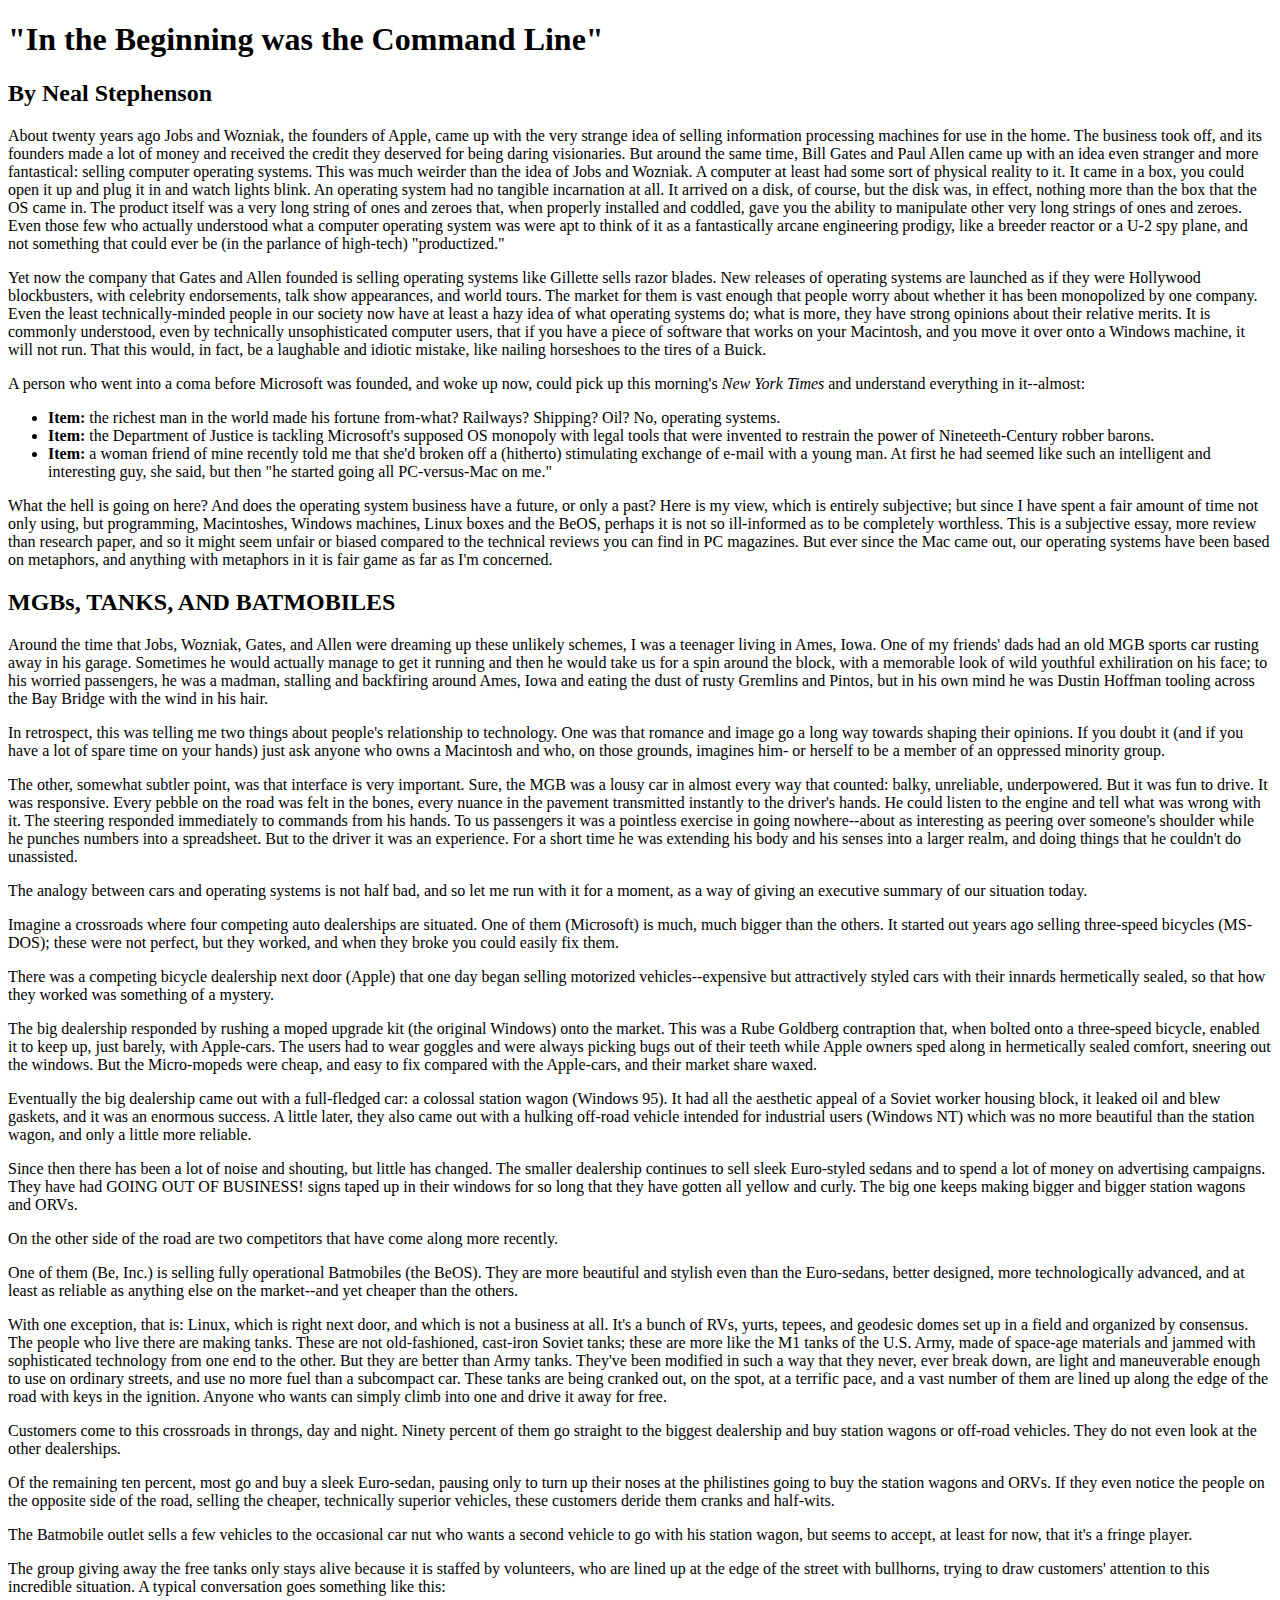
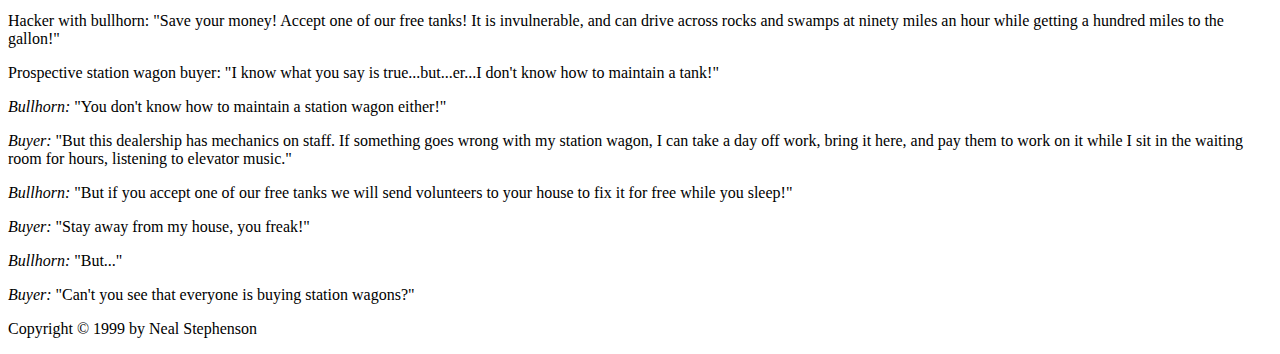
<file: Week01/index.html>
<!DOCTYPE HTML>
<html>
<head>
<title>The Command  Line</title>
</head>
<body>

<h1>"In the Beginning was the Command Line"</h1>

<h2>By Neal Stephenson</h2>

<p>About twenty years ago Jobs and Wozniak, the founders of Apple, came up with the very strange idea of selling information processing machines for use in the home. The business took off, and its founders made a lot of money and received the credit they deserved for being daring visionaries. But around the same time, Bill Gates and Paul Allen came up with an idea even stranger and more fantastical: selling computer operating systems. This was much weirder than the idea of Jobs and Wozniak. A computer at least had some sort of physical reality to it. It came in a box, you could open it up and plug it in and watch lights blink. An operating system had no tangible incarnation at all. It arrived on a disk, of course, but the disk was, in effect, nothing more than the box that the OS came in. The product itself was a very long string of ones and zeroes that, when properly installed and coddled, gave you the ability to manipulate other very long strings of ones and zeroes. Even those few who actually understood what a computer operating system was were apt to think of it as a fantastically arcane engineering prodigy, like a breeder reactor or a U-2 spy plane, and not something that could ever be (in the parlance of high-tech) "productized."</p>

<p>Yet now the company that Gates and Allen founded is selling operating systems like Gillette sells razor blades. New releases of operating systems are launched as if they were Hollywood blockbusters, with celebrity endorsements, talk show appearances, and world tours. The market for them is vast enough that people worry about whether it has been monopolized by one company. Even the least technically-minded people in our society now have at least a hazy idea of what operating systems do; what is more, they have strong opinions about their relative merits. It is commonly understood, even by technically unsophisticated computer users, that if you have a piece of software that works on your Macintosh, and you move it over onto a Windows machine, it will not run. That this would, in fact, be a laughable and idiotic mistake, like nailing horseshoes to the tires of a Buick.</p>

<p>A person who went into a coma before Microsoft was founded, and woke up now, could pick up this morning's <em>New York Times</em> and understand everything in it--almost:</p>

<ul>
<li><strong>Item:</strong> the richest man in the world made his fortune from-what? Railways? Shipping? Oil? No, operating systems.</li>
 <li><strong>Item:</strong> the Department of Justice is tackling Microsoft's supposed OS monopoly with legal tools that were invented to restrain the power of Nineteeth-Century robber barons.</li>
 <li><strong>Item:</strong> a woman friend of mine recently told me that she'd broken off a (hitherto) stimulating exchange of e-mail with a young man. At first he had seemed like such an intelligent and interesting guy, she said, but then "he started going all PC-versus-Mac on me."</li>
  </ul>
<p>What the hell is going on here? And does the operating system business have a future, or only a past? Here is my view, which is entirely subjective; but since I have spent a fair amount of time not only using, but programming, Macintoshes, Windows machines, Linux boxes and the BeOS, perhaps it is not so ill-informed as to be completely worthless. This is a subjective essay, more review than research paper, and so it might seem unfair or biased compared to the technical reviews you can find in PC magazines. But ever since the Mac came out, our operating systems have been based on metaphors, and anything with metaphors in it is fair game as far as I'm concerned.</p>

<h2>MGBs, TANKS, AND BATMOBILES</h2>

<p>Around the time that Jobs, Wozniak, Gates, and Allen were dreaming up these unlikely schemes, I was a teenager living in Ames, Iowa. One of my friends' dads had an old MGB sports car rusting away in his garage. Sometimes he would actually manage to get it running and then he would take us for a spin around the block, with a memorable look of wild youthful exhiliration on his face; to his worried passengers, he was a madman, stalling and backfiring around Ames, Iowa and eating the dust of rusty Gremlins and Pintos, but in his own mind he was Dustin Hoffman tooling across the Bay Bridge with the wind in his hair.</p>

<p>In retrospect, this was telling me two things about people's relationship to technology. One was that romance and image go a long way towards shaping their opinions. If you doubt it (and if you have a lot of spare time on your hands) just ask anyone who owns a Macintosh and who, on those grounds, imagines him- or herself to be a member of an oppressed minority group.</p>

<p>The other, somewhat subtler point, was that interface is very important. Sure, the MGB was a lousy car in almost every way that counted: balky, unreliable, underpowered. But it was fun to drive. It was responsive. Every pebble on the road was felt in the bones, every nuance in the pavement transmitted instantly to the driver's hands. He could listen to the engine and tell what was wrong with it. The steering responded immediately to commands from his hands. To us passengers it was a pointless exercise in going nowhere--about as interesting as peering over someone's shoulder while he punches numbers into a spreadsheet. But to the driver it was an experience. For a short time he was extending his body and his senses into a larger realm, and doing things that he couldn't do unassisted.</p>

<p>The analogy between cars and operating systems is not half bad, and so let me run with it for a moment, as a way of giving an executive summary of our situation today.</p>

<p>Imagine a crossroads where four competing auto dealerships are situated. One of them (Microsoft) is much, much bigger than the others. It started out years ago selling three-speed bicycles (MS-DOS); these were not perfect, but they worked, and when they broke you could easily fix them.</p>

<p>There was a competing bicycle dealership next door (Apple) that one day began selling motorized vehicles--expensive but attractively styled cars with their innards hermetically sealed, so that how they worked was something of a mystery.</p>

<p>The big dealership responded by rushing a moped upgrade kit (the original Windows) onto the market. This was a Rube Goldberg contraption that, when bolted onto a three-speed bicycle, enabled it to keep up, just barely, with Apple-cars. The users had to wear goggles and were always picking bugs out of their teeth while Apple owners sped along in hermetically sealed comfort, sneering out the windows. But the Micro-mopeds were cheap, and easy to fix compared with the Apple-cars, and their market share waxed.</p>

<p>Eventually the big dealership came out with a full-fledged car: a colossal station wagon (Windows 95). It had all the aesthetic appeal of a Soviet worker housing block, it leaked oil and blew gaskets, and it was an enormous success. A little later, they also came out with a hulking off-road vehicle intended for industrial users (Windows NT) which was no more beautiful than the station wagon, and only a little more reliable.</p>

<p>Since then there has been a lot of noise and shouting, but little has changed. The smaller dealership continues to sell sleek Euro-styled sedans and to spend a lot of money on advertising campaigns. They have had GOING OUT OF BUSINESS! signs taped up in their windows for so long that they have gotten all yellow and curly. The big one keeps making bigger and bigger station wagons and ORVs.</p>

<p>On the other side of the road are two competitors that have come along more recently.</p>

<p>One of them (Be, Inc.) is selling fully operational Batmobiles (the BeOS). They are more beautiful and stylish even than the Euro-sedans, better designed, more technologically advanced, and at least as reliable as anything else on the market--and yet cheaper than the others.</p>

<p>With one exception, that is: Linux, which is right next door, and which is not a business at all. It's a bunch of RVs, yurts, tepees, and geodesic domes set up in a field and organized by consensus. The people who live there are making tanks. These are not old-fashioned, cast-iron Soviet tanks; these are more like the M1 tanks of the U.S. Army, made of space-age materials and jammed with sophisticated technology from one end to the other. But they are better than Army tanks. They've been modified in such a way that they never, ever break down, are light and maneuverable enough to use on ordinary streets, and use no more fuel than a subcompact car. These tanks are being cranked out, on the spot, at a terrific pace, and a vast number of them are lined up along the edge of the road with keys in the ignition. Anyone who wants can simply climb into one and drive it away for free.</p>

<p>Customers come to this crossroads in throngs, day and night. Ninety percent of them go straight to the biggest dealership and buy station wagons or off-road vehicles. They do not even look at the other dealerships.</p>

<p>Of the remaining ten percent, most go and buy a sleek Euro-sedan, pausing only to turn up their noses at the philistines going to buy the station wagons and ORVs. If they even notice the people on the opposite side of the road, selling the cheaper, technically superior vehicles, these customers deride them cranks and half-wits.</p>

<p>The Batmobile outlet sells a few vehicles to the occasional car nut who wants a second vehicle to go with his station wagon, but seems to accept, at least for now, that it's a fringe player.</p>

<p>The group giving away the free tanks only stays alive because it is staffed by volunteers, who are lined up at the edge of the street with bullhorns, trying to draw customers' attention to this incredible situation. A typical conversation goes something like this:</p>

<p>Hacker with bullhorn: "Save your money! Accept one of our free tanks! It is invulnerable, and can drive across rocks and swamps at ninety miles an hour while getting a hundred miles to the gallon!"</p>

<p>Prospective station wagon buyer: "I know what you say is true...but...er...I don't know how to maintain a tank!"</p>

<p><em>Bullhorn:</em> "You don't know how to maintain a station wagon either!"</p>

<p><em>Buyer:</em> "But this dealership has mechanics on staff. If something goes wrong with my station wagon, I can take a day off work, bring it here, and pay them to work on it while I sit in the waiting room for hours, listening to elevator music."</p>

<p><em>Bullhorn:</em> "But if you accept one of our free tanks we will send volunteers to your house to fix it for free while you sleep!"</p>

<p><em>Buyer:</em> "Stay away from my house, you freak!"<p>

<p><em>Bullhorn:</em> "But..."</p>

<p><em>Buyer:</em> "Can't you see that everyone is buying station wagons?"<p>

<p>Copyright © 1999 by Neal Stephenson</p>
</file>
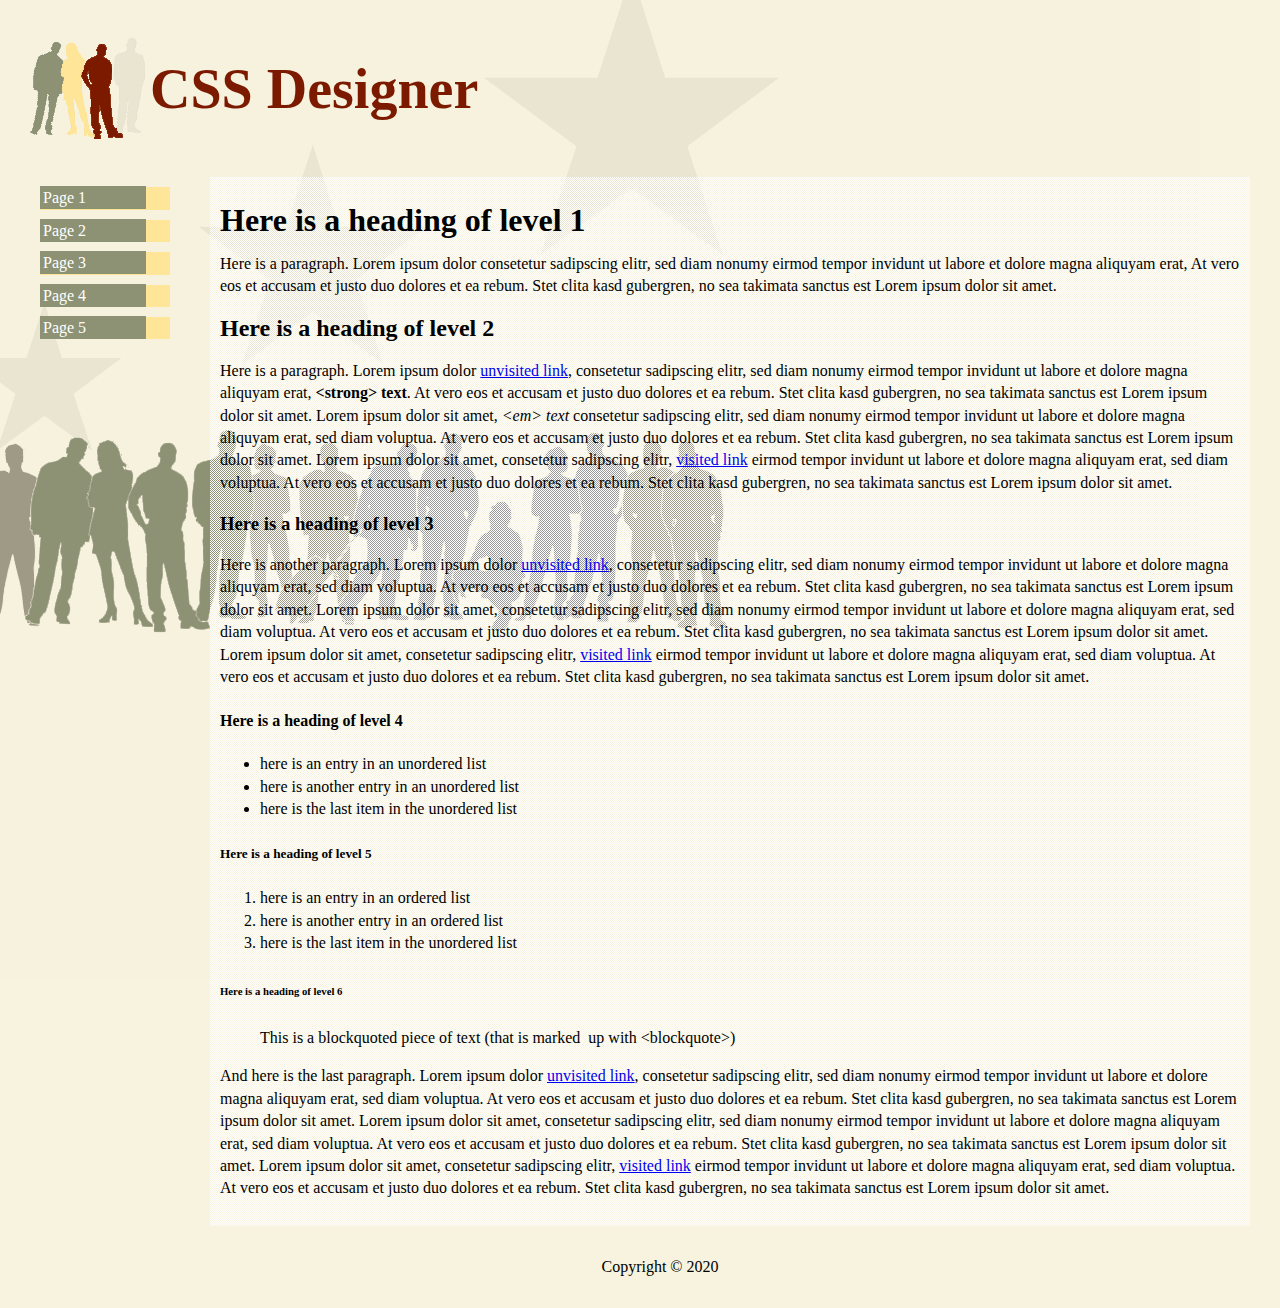
<file: week03/index.html>
<!doctype html>
<html>
   <head>
      <meta charset="utf-8">
      <title>CSS Designer</title>
      <link href="styles.css" rel="stylesheet" type="text/css" />
   </head>
   <body>
      <header>
         <h1>CSS Designer</h1>
      </header>
      <section id="container">
      <nav>
         <ul>
            <li><a href="#">Page 1</a></li>
            <li><a href="#">Page 2</a></li>
            <li><a href="#">Page 3</a></li>
            <li><a href="#">Page 4</a></li>
            <li><a href="#">Page 5</a></li>
         </ul>
      </nav>
      <article id="content">
         <h1>Here is a heading of level 1</h1>
         <p>Here is a paragraph. Lorem ipsum dolor consetetur sadipscing elitr,  sed diam nonumy eirmod tempor invidunt ut labore et dolore magna aliquyam erat,  At vero eos et accusam et justo duo dolores et ea rebum. Stet clita kasd gubergren, no sea takimata sanctus est Lorem ipsum dolor sit amet. </p>
         <h2>Here is a heading of level 2</h2>
         <p>Here is a paragraph. Lorem ipsum dolor <a href="unvisitedpage.html">unvisited link</a>, consetetur sadipscing elitr,  sed diam nonumy eirmod tempor invidunt ut labore et dolore magna aliquyam erat, <strong>&lt;strong&gt; text</strong>. At vero eos et accusam et justo duo dolores et ea rebum. Stet clita kasd gubergren, no sea takimata sanctus est Lorem ipsum dolor sit amet. Lorem ipsum dolor sit amet, <em>&lt;em&gt; text</em> consetetur sadipscing elitr,  sed diam nonumy eirmod tempor invidunt ut labore et dolore magna aliquyam erat, sed diam voluptua. At vero eos et accusam et justo duo dolores et ea rebum. Stet clita kasd gubergren, no sea takimata sanctus est Lorem ipsum dolor sit amet. Lorem ipsum dolor sit amet, consetetur sadipscing elitr, <a href="#">visited link</a> eirmod tempor invidunt ut labore et dolore magna aliquyam erat, sed diam voluptua. At vero eos et accusam et justo duo dolores et ea rebum. Stet clita kasd gubergren, no sea takimata sanctus est Lorem ipsum dolor sit amet.</p>
         <h3>Here is a heading of level 3</h3>
         <p>Here is another paragraph. Lorem ipsum dolor <a href="unvisitedpage.html">unvisited link</a>, consetetur sadipscing elitr,  sed diam nonumy eirmod tempor invidunt ut labore et dolore magna aliquyam erat, sed diam voluptua. At vero eos et accusam et justo duo dolores et ea rebum. Stet clita kasd gubergren, no sea takimata sanctus est Lorem ipsum dolor sit amet. Lorem ipsum dolor sit amet, consetetur sadipscing elitr,  sed diam nonumy eirmod tempor invidunt ut labore et dolore magna aliquyam erat, sed diam voluptua. At vero eos et accusam et justo duo dolores et ea rebum. Stet clita kasd gubergren, no sea takimata sanctus est Lorem ipsum dolor sit amet. Lorem ipsum dolor sit amet, consetetur sadipscing elitr, <a href="#">visited link</a> eirmod tempor invidunt ut labore et dolore magna aliquyam erat, sed diam voluptua. At vero eos et accusam et justo duo dolores et ea rebum. Stet clita kasd gubergren, no sea takimata sanctus est Lorem ipsum dolor sit amet.</p>
         <h4>Here is a heading of level 4</h4>
         <ul>
            <li>here is an entry in an unordered list</li>
            <li>here is another entry in an unordered list</li>
            <li>here is the last item in the unordered list</li>
         </ul>
         <h5>Here is a heading of level 5</h5>
         <ol>
            <li>here is an entry in an ordered list</li>
            <li>here is another entry in an ordered list</li>
            <li>here is the last item in the unordered list</li>
         </ol>
         <h6>Here is a heading of level 6</h6>
         <blockquote> This is a blockquoted piece of text (that is marked&nbsp; up with &lt;blockquote&gt;) </blockquote>
         <p>And here is the last paragraph. Lorem ipsum dolor <a href="unvisitedpage.html">unvisited link</a>, consetetur sadipscing elitr,  sed diam nonumy eirmod tempor invidunt ut labore et dolore magna aliquyam erat, sed diam voluptua. At vero eos et accusam et justo duo dolores et ea rebum. Stet clita kasd gubergren, no sea takimata sanctus est Lorem ipsum dolor sit amet. Lorem ipsum dolor sit amet, consetetur sadipscing elitr,  sed diam nonumy eirmod tempor invidunt ut labore et dolore magna aliquyam erat, sed diam voluptua. At vero eos et accusam et justo duo dolores et ea rebum. Stet clita kasd gubergren, no sea takimata sanctus est Lorem ipsum dolor sit amet. Lorem ipsum dolor sit amet, consetetur sadipscing elitr, <a href="#">visited link</a> eirmod tempor invidunt ut labore et dolore magna aliquyam erat, sed diam voluptua. At vero eos et accusam et justo duo dolores et ea rebum. Stet clita kasd gubergren, no sea takimata sanctus est Lorem ipsum dolor sit amet.</p>
      </article>
      </section>
      <footer>
         <ul>
            <li>Copyright &copy; 2020</li>
         </ul>
      </footer>
   </body>
</html>
</file>
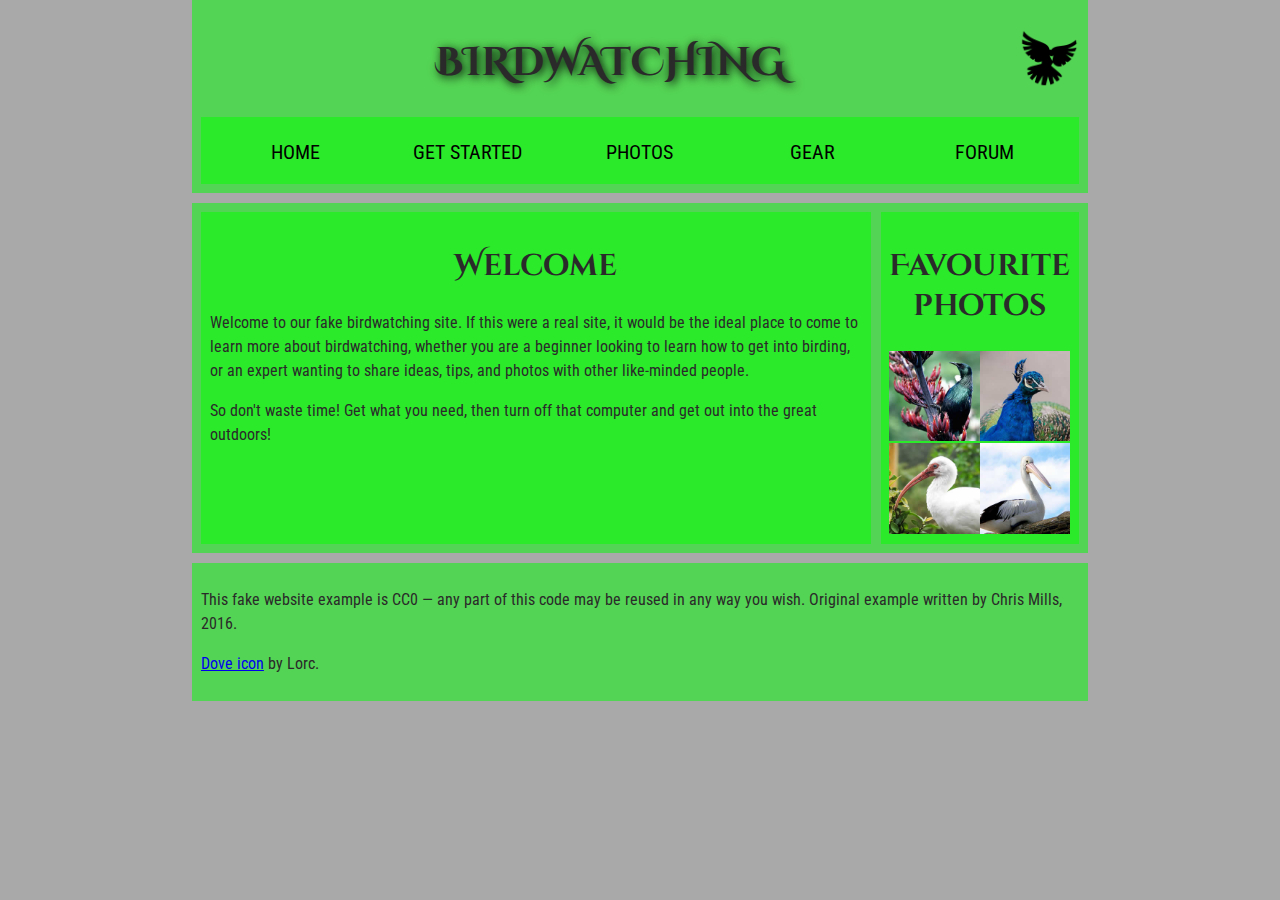
<file: week04/index.html>
<!DOCTYPE html>
<html>
  <head>
    <meta charset="utf-8">
    <title>Birdwatching</title>
    <link href="https://fonts.googleapis.com/css?family=Roboto+Condensed:300|Cinzel+Decorative:700" rel="stylesheet">
<link rel="stylesheet" href="styles.css">
    <!--[if lt IE 9]>
      <script src="//html5shiv.googlecode.com/svn/trunk/html5.js"></script>
    <![endif]-->
  </head>

  <body>
      <header>
      <h1>Birdwatching</h1>
      <img src="dove.png" alt="a simple dove logo">

      <nav>
      <ul>
        <li><span>Home</span></li>
        <li><a href="#">Get started</a></li>
        <li><a href="#">Photos</a></li>
        <li><a href="#">Gear</a></li>
        <li><a href="#">Forum</a></li>
      </ul>
      </nav>
      </header>
      <main>
      <section>
      <h2>Welcome</h2>

      <p>Welcome to our fake birdwatching site. If this were a real site, it would be the ideal place to come to learn more about birdwatching, whether you are a beginner looking to learn how to get into birding, or an expert wanting to share ideas, tips, and photos with other like-minded people.</p>

      <p>So don't waste time! Get what you need, then turn off that computer and get out into the great outdoors!</p>
      </section>
      <aside>
      <h2>Favourite photos</h2>

      <a href="favorite-1.jpg"><img src="favorite-1_th.jpg" alt="Small black bird, black claws, long black slender beak, links to larger version of the image"></a>
      <a href="favorite-2.jpg"><img src="favorite-2_th.jpg" alt="Top half of a pretty bird with bright blue plumage on neck, light colored beak, blue headdress, links to larger version of the image"></a>
      <a href="favorite-3.jpg"><img src="favorite-3_th.jpg" alt="Top half of a large bird with white plumage, very long curved narrow light colored break, links to larger version of the image"></a>
      <a href="favorite-4.jpg"><img src="favorite-4_th.jpg" alt="Large bird, mostly white plumage with black plumage on back and rear, long straight white beak, links to larger version of the image"></a>
      </aside>
      </main>
      <footer>
      <p>This fake website example is CC0 — any part of this code may be reused in any way you wish. Original example written by Chris Mills, 2016.</p>

      <p><a href="http://game-icons.net/lorc/originals/dove.html">Dove icon</a> by Lorc.</p>
      </footer>
  </body>
</html>
</file>
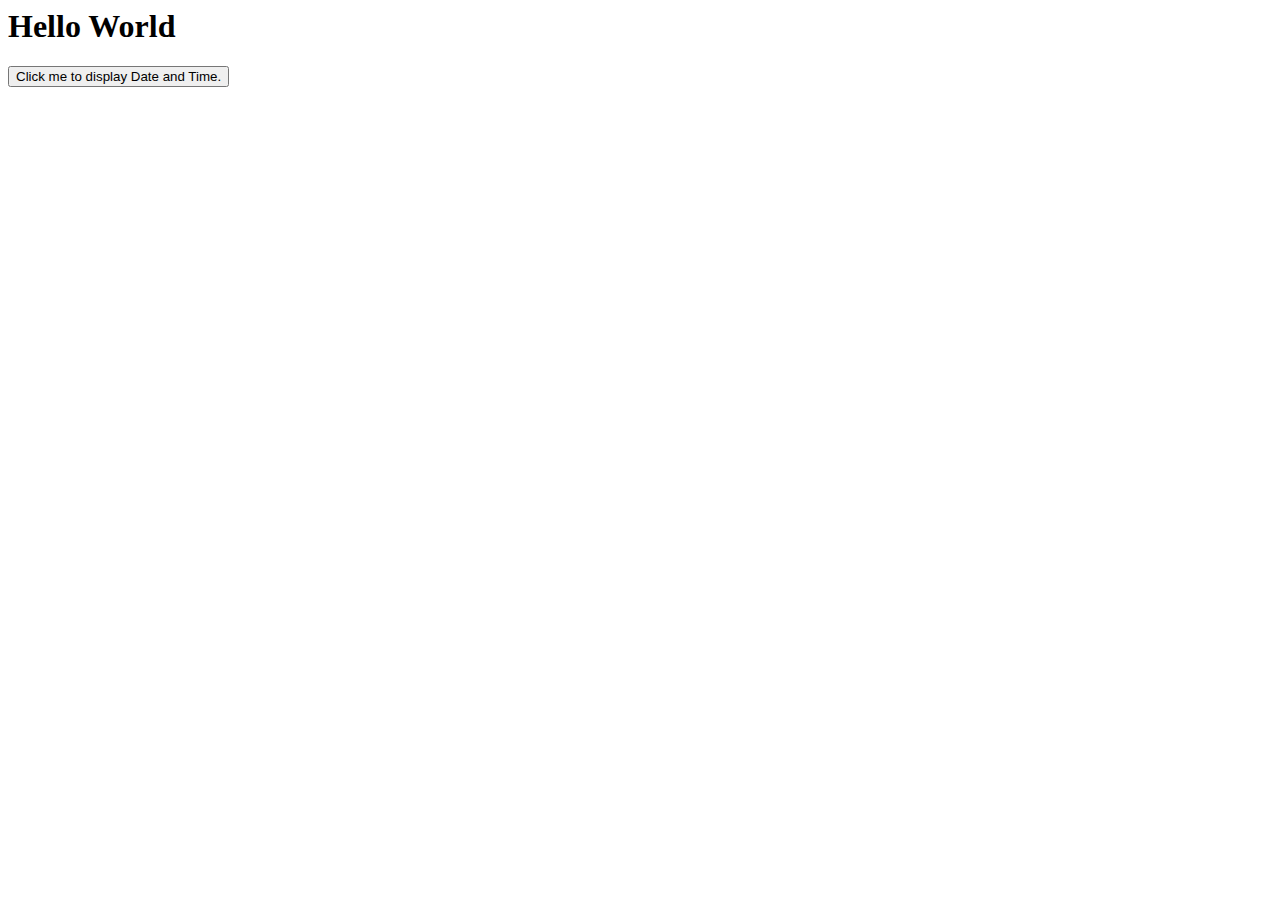
<file: week07/index.html>
<html>

<h1>Hello World</h1>

<button type="button"
onclick="document.getElementById('demo').innerHTML = Date()">
Click me to display Date and Time.</button>

<p id="demo"></p>

</html>
</file>
<file: week03/styles.css>
@charset "utf-8";
/* CSS Document */

body {
font-family: "Georgia", serif;
color: #000000;
line-height: 140%;
margin: 30px;
background-image: url("page-bg.gif");
background-repeat: no-repeat;
background-attachment: fixed;
background-color: #F7F3DE;
}

header h1 {
  font-size: 350%;
  color: #7C1A00;
  padding:40px;
  padding-left: 120px;
  background-image: url("header-image-1.gif");
  background-position: left top;
  background-repeat: no-repeat;
}

#container{
  margin-bottom: 30px;
}

nav {
  float: left;
  width: 150px;
}

nav ul {
  padding: 0;
  margin: 0;
  list-style-type: none;
  color: #7C1A00;
}

nav a {
  color: white;
  background-color: #8C9273;
  padding: 3px 60px 3px 3px;
  text-decoration: none;
  }

  nav a:hover {
    background-color: #7C1A00;
  }

  nav li {
    margin: 10px;
    border-width: 1px;
    border-color: #7C1A00;
    background-color:  #FFE597;
    }

    #content {
      background-image: url("trans-bg.gif");
      border: 1px #CCCCCC;
      margin-left: 180px;
      padding: 10px;
    }

    footer {
       clear: both;
       text-align: center;
    }

    footer li {
      display: inline;
      padding: 10px;
    }
</file>
<file: week04/styles.css>
/* || General setup */

html, body {
  margin: 0;
  padding: 0;
}

html {
  font-size: 10px;
  background-color: #a9a9a9;
}

body {
  width: 70%;
  min-width: 800px;
  margin: 0 auto;
}

/* || typography */

h1, h2, h3 {
  font-family: 'Cinzel Decorative', cursive;
  color: #2a2a2a;
}

p, input, li {
  font-family: 'Roboto Condensed', sans-serif;
  color: #2a2a2a;
}

h1 {
  font-size: 4rem;
  text-align: center;
  text-shadow: 2px 2px 10px black;
}

h2 {
  font-size: 3rem;
  text-align: center;
}

h3 {
  font-size: 2.2rem;
}

p, li {
  font-size: 1.6rem;
  line-height: 1.5;
}

/* || header layout */

header {
  margin-bottom: 10px;
  display: flex;
  flex-flow: row wrap;
}

body > * {
  background-color: red;
  padding: 1%;
}

main, header, nav, article, aside, footer, section {
  background-color: rgba(0,255,0,0.5);
  padding: 1%;
}

h1 {
  flex: 5;
  text-transform: uppercase;
}

header img {
  display: block;
  height: 60px;
  padding-top: 20.15px;
}

nav {
  height: 50px;
  flex: 100%;
  display: flex;
}

nav ul {
  padding: 0;
  list-style-type: none;
  flex: 2;
  display: flex;
}

nav li {
  display: inline;
  text-align: center;
  flex: 1;
}

nav a, nav span {
  display: inline-block;
  font-size: 2rem;
  height: 3rem;
  line-height: 1.7;
  text-transform: uppercase;
  text-decoration: none;
  color: black;

}

/* || main layout */

main {
  display: flex;
}

article, section {
  flex: 4;
}

aside {
  flex: 1;
  margin-left: 10px;
  padding: 1%;
}

aside a {
  display: block;
  float: left;
  width: 50%;
}

aside img {
  max-width: 100%;
}

footer {
  margin-top: 10px;
}
</file>
